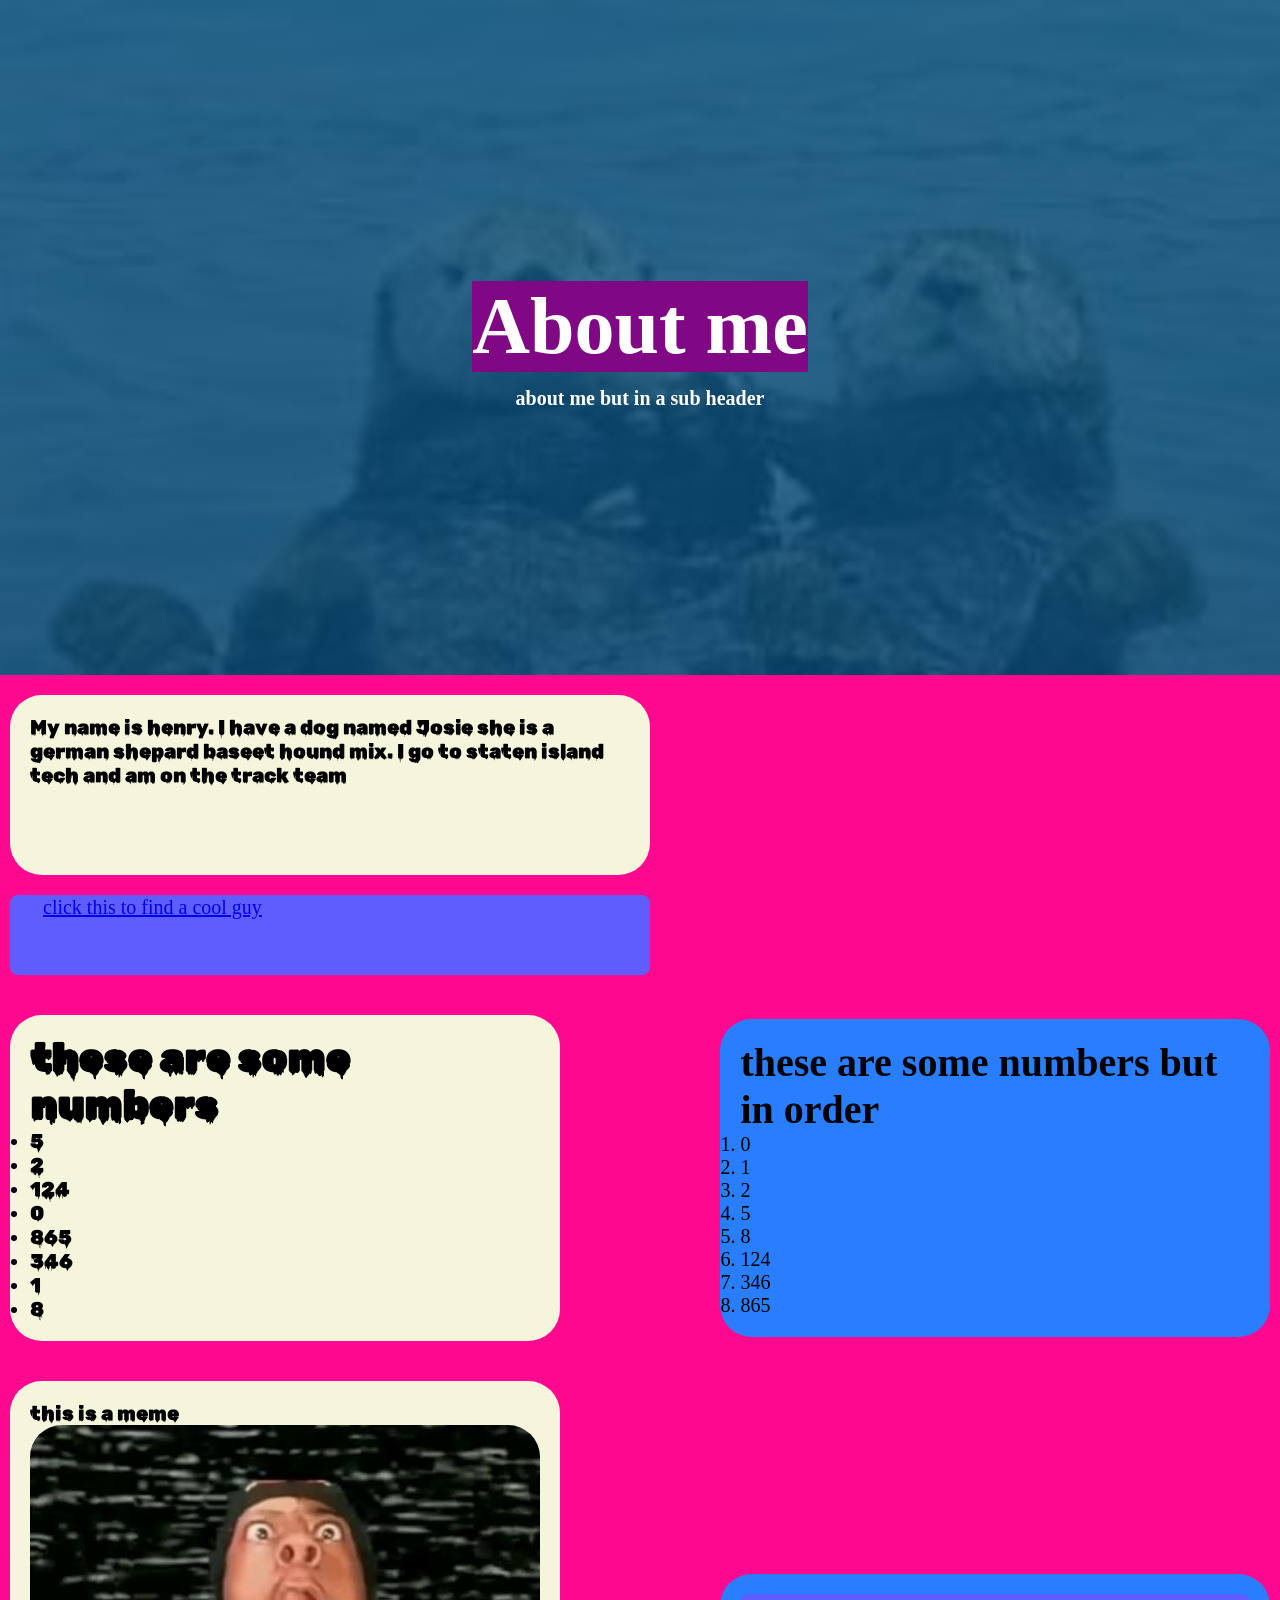
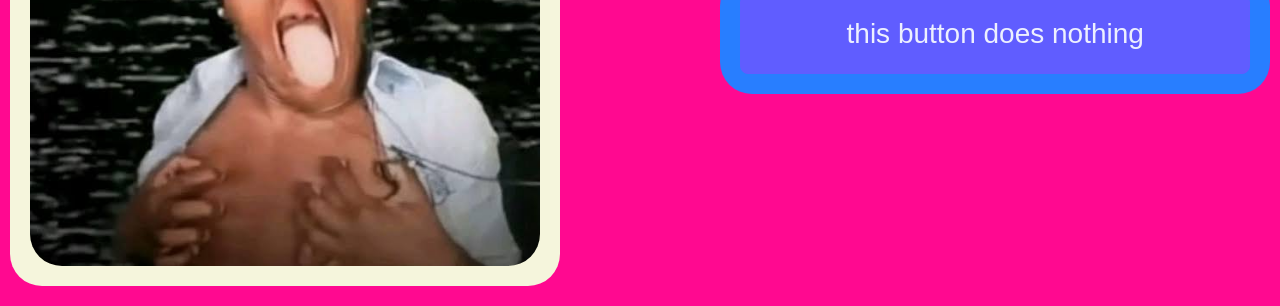
<file: index.html>
<html lang="en">
<head>
    <meta charset="UTF-8">
    <meta name="viewport" content="width=device-width, initial-scale=1.0">
    <title>Henry M</title>
    <link rel="stylesheet" href="style.css"/>
</head>

<body>
    <section class="hero">
      <div class="hero-content">
        <h1 class="title">About me</h1>
       <h2 class="subTitle">about me but in a sub header</h2>
      </div>
    </section>
<div class="card card1">
    <p> My name is henry. I have a dog named Josie she is a german shepard baseet hound mix. I go to staten island tech and am on the track team</p>
    </div>
    <div class="card card-btn">
    <a href ="https://claude.ai/">  click this to find a cool guy</a>
    </div>
<div class= "containter">
<div class= "card card1" >
    <h3 class="card-title">these are some numbers</h3>
    <ul>
        <li>5</li>
        <li>2</li>
        <li>124</li>
        <li>0</li>
        <li>865</li>
        <li>346</li>
        <li>1</li>
        <li>8</li>
    </ul>
    </div>
    <div class="card card2">
    <h3 class="card-title">these are some numbers but in order</h3>
    <ol>
        <li>0</li>
        <li>1</li>
        <li>2</li>
        <li>5</li>
        <li>8</li>
        <li>124</li>
        <li>346</li>
        <li>865</li>
    </ol>
    </div>
    <div class="card card1">
    <p3>this is a meme</p3>
    <img class= "card-img" src="img/speedTweeking.jpg" alt="a really funny picture">
    </div>
    <div class="card card2">
        <button class="card-btn">this button does nothing</button>
    </div>
    </div>

</body>
</html>

    <!-- <div class="card"></div>  
    <h2 class="card-title"> red nike sneakers</h2>
    <div class="card" id="test"></div>  
    <div></div> -->
</file>
<file: style.css>
@import url('https://fonts.googleapis.com/css2?family=Rubik+Wet+Paint&display=swap');

html,
body,
*{

    font-size: 20px;
    box-sizing: border-box;
    margin:0;
    padding:0;
}
body{
    background-color: #ff0990;
      /* background-image: linear-gradient(
      to right,
      rgba(82, 82, 82, 0.2),
      rgba(61, 114, 180, 0.4)
    ),
    url(img/otters.jpg);
  background-size: cover; */
}
.hero {
  display: flex;
  justify-content: center;
  align-items: center;
  text-align: center;
  height: 75vh;
  color: white;
  background-image:
    linear-gradient(rgba(8, 84, 130, 0.8), rgba(4, 70, 115, 0.8)),
    url("img/otters.jpg");
  background-size: cover;
  background-position: center;
  background-attachment: fixed;
}
.card{
    flex: 1;
    flex-shrink: 0;
    height:20%;
    width: 50%;
    max-width: 100%;
    min-width: 40%;
    margin:1rem  0.5rem;
    padding: 1rem;
    border-radius: 1.6rem;
    display: flex;
    flex-direction: column;
}
.card1{
    background-color: #F5F5DC;
    color:rgb(0, 0, 0);
    font-family: 'Rubik Wet Paint', sand-serif;
}
.card2{
    background-color: #287eff;
    color:rgb(0, 0, 0);
}
.containter{
    display: flex;
    flex-wrap: wrap;
    flex-direction: row;
    justify-content: center;
    gap:11%;
    align-items: center;

}

.title{
    margin:15;
    font-size: 4rem;
    font-weight:800;
    background-color: rgb(128, 8, 133);
    color: white;
}
.card-subTitle{
    margin:10;
    font-size:2rem;
    font-weight:600;
    background-color: #3e0341;
    color: white;
}
.card-img{
    width: 100%;
    height: 100%;
    object-fit: cover;
    padding: 0rem;
    border-radius: 1.6rem;
}
.card-btn{
    height:4rem;
    padding: 0 1.6rem;
    background-color: #605dff;
    color:#edf0ff;
    border: 1px solid #605dff;
    border-radius: 0.4rem;
    font-size: 1.4rem;
    font-weight: 600px;
    cursor:pointer;
    transition: all 0.3s;
}
.card-btn:hover{
    background-color: #7573ff;
}
.card-title{
    font-size: 2rem
}
</file>
